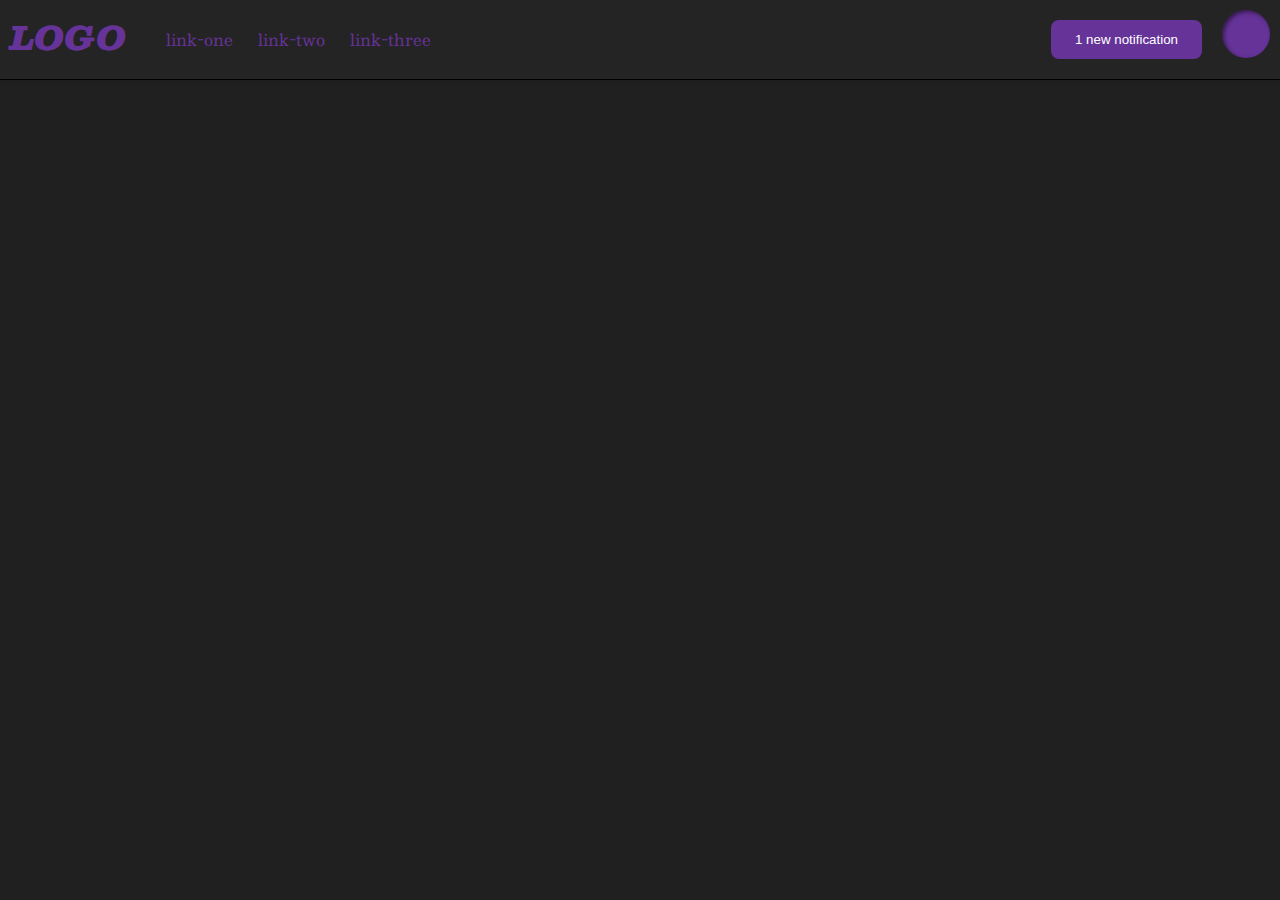
<file: foundations/flex/03-flex-header-2/index.html>
<!DOCTYPE html>
<html lang="en">
  <head>
    <meta charset="UTF-8">
    <meta http-equiv="X-UA-Compatible" content="IE=edge">
    <meta name="viewport" content="width=device-width, initial-scale=1.0">
    <title>Flex Header 2</title>
    <link rel="stylesheet" href="style.css">
  </head>
  <body>
    <div class="header">
      <div class="left-section">
        <div class="logo">
          LOGO
        </div>
        
        <ul class="links">
          <li><a href="https://google.com">link-one</a></li>
          <li><a href="https://google.com">link-two</a></li>
          <li><a href="https://google.com">link-three</a></li>
        </ul>
      </div>

      <div class="right-section">
        <button class="notifications">
          1 new notification
        </button>
        <div class="profile-image"></div>
      </div>
    </div>
  </body>
</html>
</file>
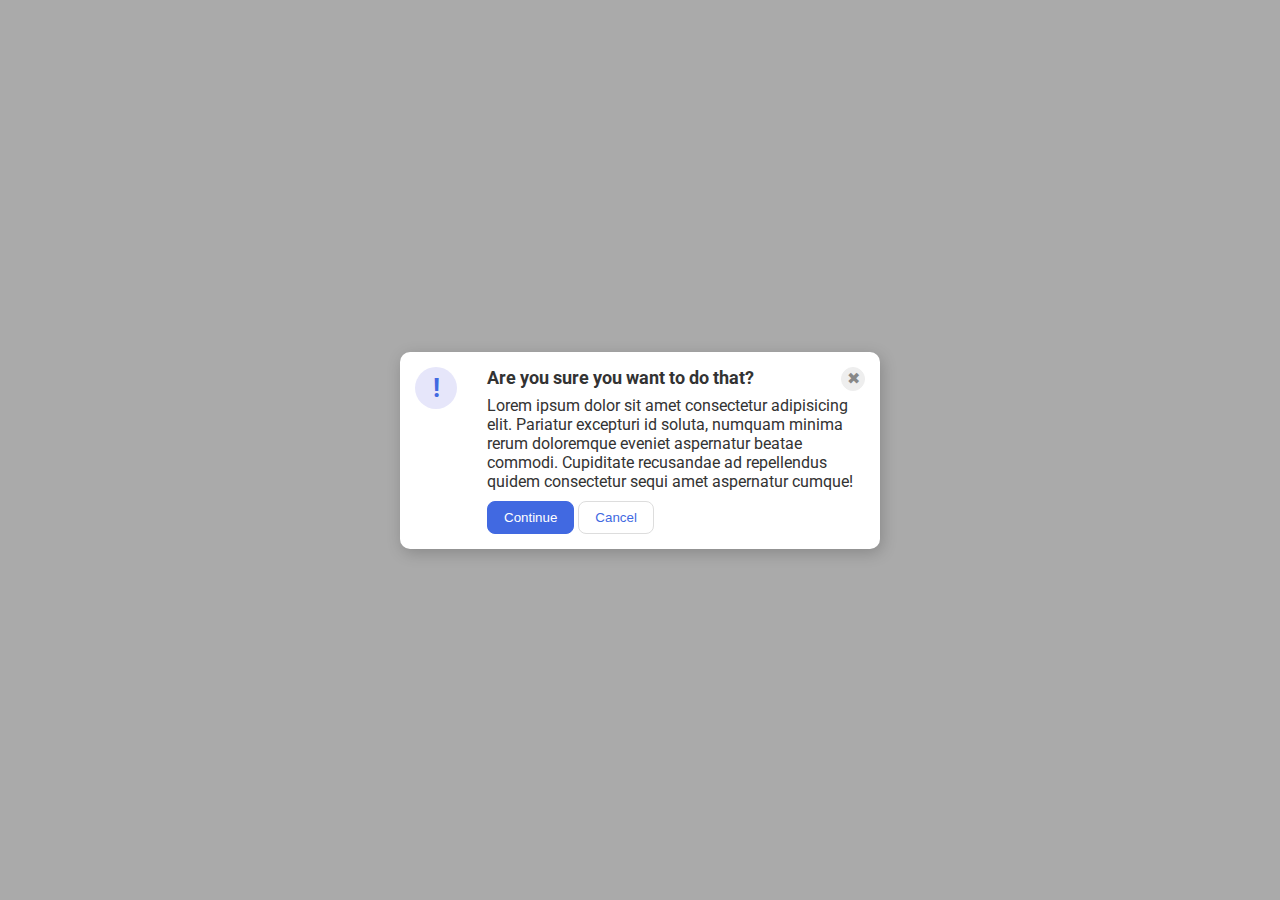
<file: foundations/flex/05-flex-modal/index.html>
<!DOCTYPE html>
<html lang="en">
  <head>
    <meta charset="UTF-8">
    <meta http-equiv="X-UA-Compatible" content="IE=edge">
    <meta name="viewport" content="width=device-width, initial-scale=1.0">
    <link rel="stylesheet" href="style.css">
    <title>Modal</title>
  </head>
  <body>
    <div class="modal">
      <div class="left">
        <div class="icon">!</div>
      </div>
      
      <div class="right">
        
        <div class="box1">
          <div class="header">Are you sure you want to do that?</div>
          <button class="close-button">✖</button>
        </div>
        
        <div class="box2">
          <div class="text">Lorem ipsum dolor sit amet consectetur adipisicing elit. Pariatur excepturi id soluta, numquam minima rerum doloremque eveniet aspernatur beatae commodi. Cupiditate recusandae ad repellendus quidem consectetur sequi amet aspernatur cumque!</div>
        </div>
        
        <div class="box3">
          <button class="continue">Continue</button>
          <button class="cancel">Cancel</button>
        </div>
      </div>
    </div>
  </body>
</html>
</file>
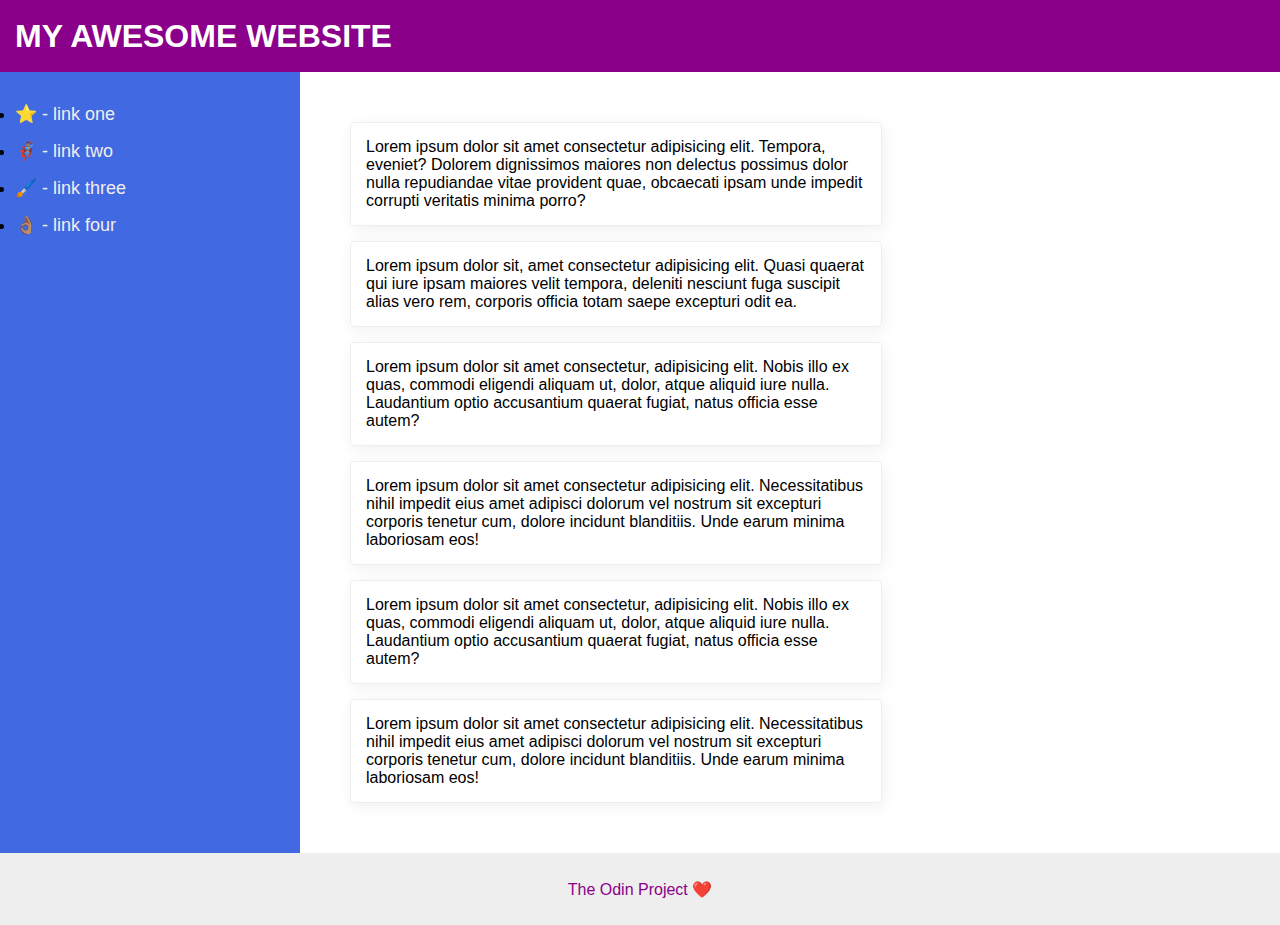
<file: foundations/flex/07-flex-layout-2/index.html>
<!DOCTYPE html>
<html lang="en">
  <head>
    <meta charset="UTF-8">
    <meta http-equiv="X-UA-Compatible" content="IE=edge">
    <meta name="viewport" content="width=device-width, initial-scale=1.0">
    <title>The Holy Grail</title>
    <link rel="stylesheet" href="style.css">
  </head>
  <body>
    <div class="header">
      MY AWESOME WEBSITE
    </div>
    
    <div class="container-content">
      <div class="sidebar">
        <ul>
          <li><a href="#">⭐ - link one</a></li>
          <li><a href="#">🦸🏽‍♂️ - link two</a></li>
          <li><a href="#">🖌️ - link three</a></li>
          <li><a href="#">👌🏽 - link four</a></li>
        </ul>
      </div>

      <div class="container-card">
        <div class="card">Lorem ipsum dolor sit amet consectetur adipisicing elit. Tempora, eveniet? Dolorem dignissimos maiores non delectus possimus dolor nulla repudiandae vitae provident quae, obcaecati ipsam unde impedit corrupti veritatis minima porro?</div>
        <div class="card">Lorem ipsum dolor sit, amet consectetur adipisicing elit. Quasi quaerat qui iure ipsam maiores velit tempora, deleniti nesciunt fuga suscipit alias vero rem, corporis officia totam saepe excepturi odit ea.</div>
        <div class="card">Lorem ipsum dolor sit amet consectetur, adipisicing elit. Nobis illo ex quas, commodi eligendi aliquam ut, dolor, atque aliquid iure nulla. Laudantium optio accusantium quaerat fugiat, natus officia esse autem?</div>
        <div class="card">Lorem ipsum dolor sit amet consectetur adipisicing elit. Necessitatibus nihil impedit eius amet adipisci dolorum vel nostrum sit excepturi corporis tenetur cum, dolore incidunt blanditiis. Unde earum minima laboriosam eos!</div>
        <div class="card">Lorem ipsum dolor sit amet consectetur, adipisicing elit. Nobis illo ex quas, commodi eligendi aliquam ut, dolor, atque aliquid iure nulla. Laudantium optio accusantium quaerat fugiat, natus officia esse autem?</div>
        <div class="card">Lorem ipsum dolor sit amet consectetur adipisicing elit. Necessitatibus nihil impedit eius amet adipisci dolorum vel nostrum sit excepturi corporis tenetur cum, dolore incidunt blanditiis. Unde earum minima laboriosam eos!</div>
      </div>
    </div>

    
    <div class="footer">
      The Odin Project ❤️
    </div>
  </body>
</html>
</file>
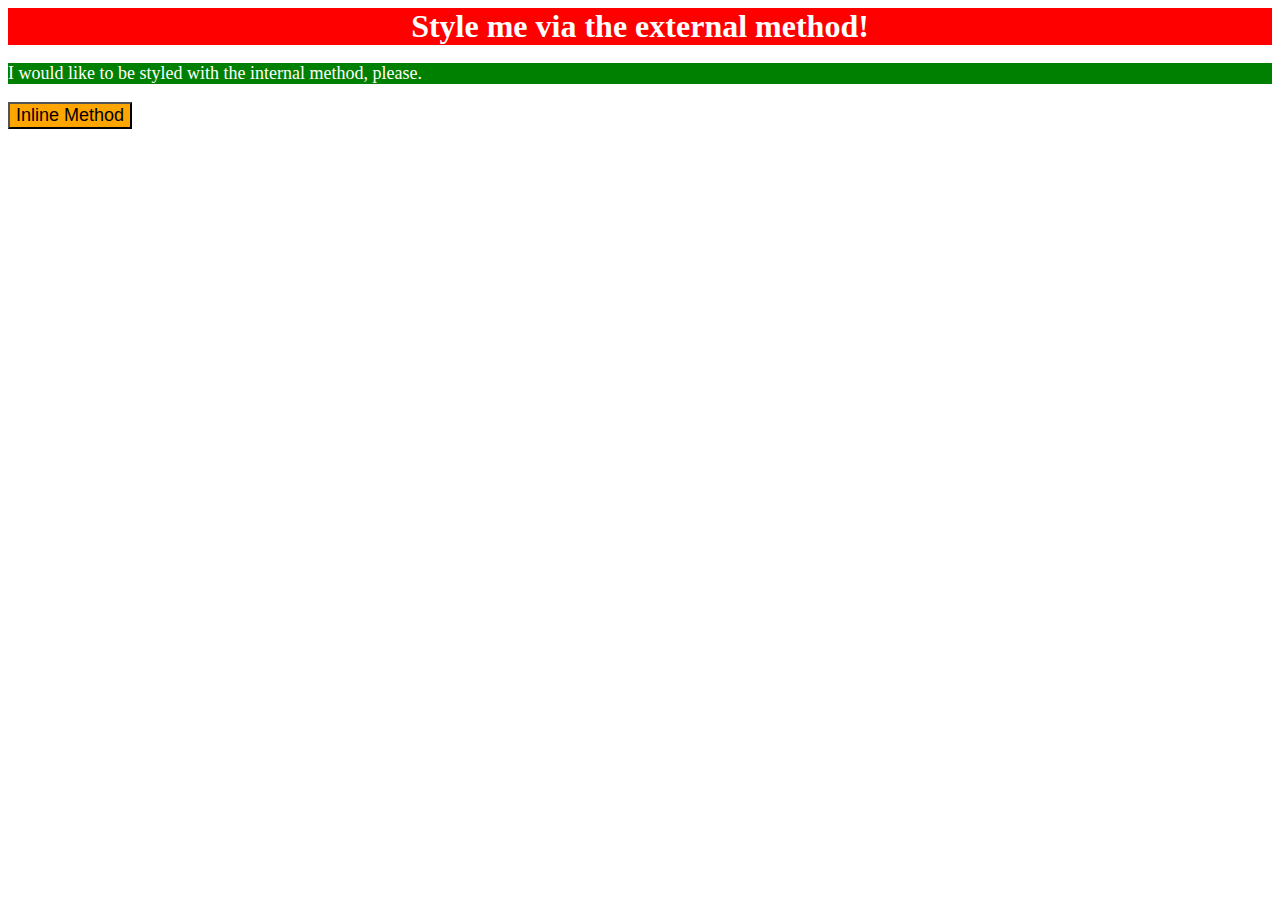
<file: foundations/intro-to-css/01-css-methods/index.html>
<!DOCTYPE html>
<html lang="en">
  <head>
    <meta charset="UTF-8">
    <meta http-equiv="X-UA-Compatible" content="IE=edge">
    <meta name="viewport" content="width=device-width, initial-scale=1.0">
    <title>Methods for Adding CSS</title>
    <link rel="stylesheet" href="styles.css">

    <!-- inline styling for the paragraph elements -->
    <style>
      p {
        background-color: green;
        color: white;
        font-size: 18px;
      }
    </style>
  </head>
  <body>
    <div>Style me via the external method!</div>
    <p>I would like to be styled with the internal method, please.</p>
    <button style="background-color: orange; font-size: 18px;">Inline Method</button>
  </body>
</html>
</file>
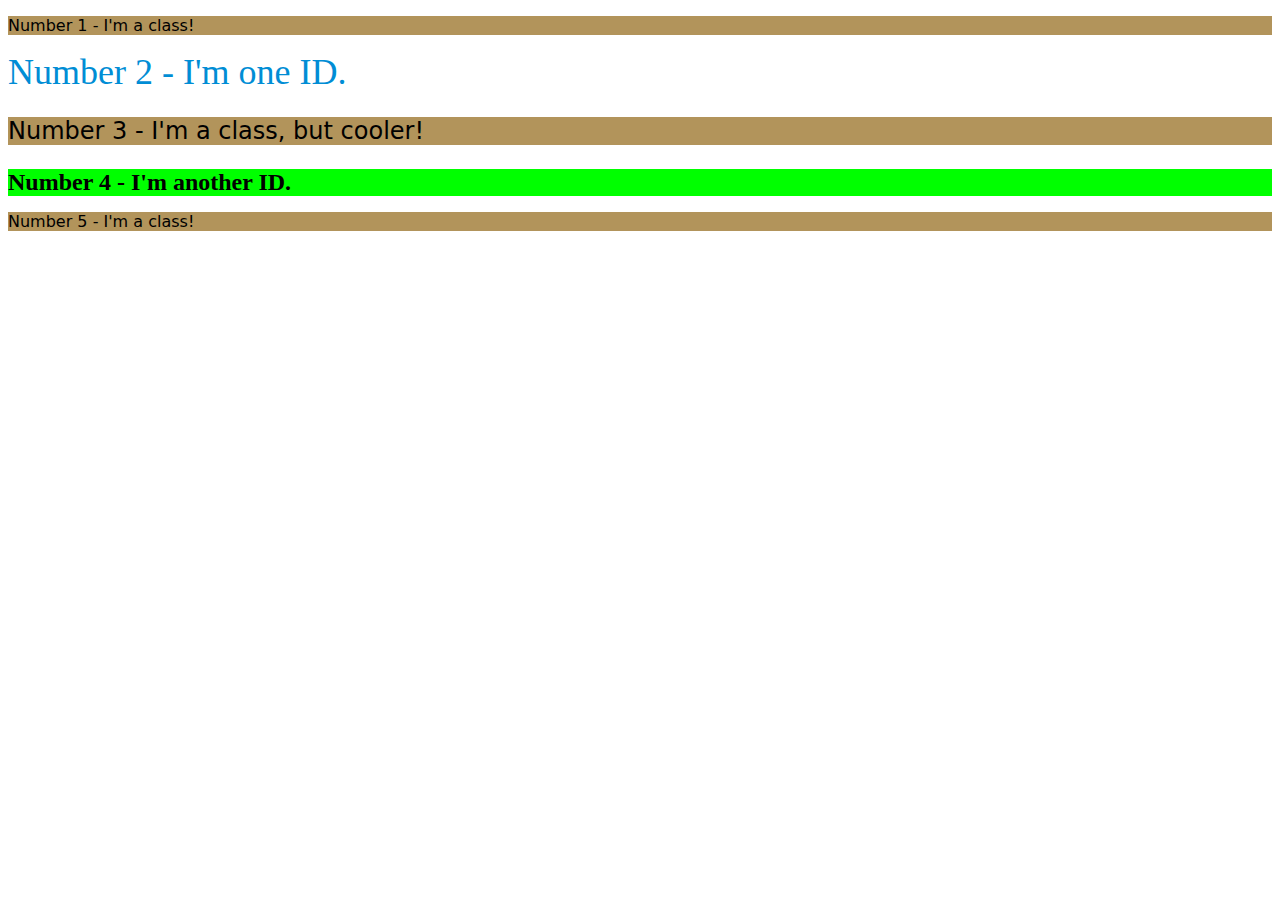
<file: foundations/intro-to-css/02-class-id-selectors/index.html>
<!DOCTYPE html>
<html lang="en">
  <head>
    <meta charset="UTF-8">
    <meta http-equiv="X-UA-Compatible" content="IE=edge">
    <meta name="viewport" content="width=device-width, initial-scale=1.0">
    <title>Class and ID Selectors</title>
    <link rel="stylesheet" href="style.css">
  </head>
  <body>
    <p class="odd-numbers">Number 1 - I'm a class!</p>
    <div id="second-element">Number 2 - I'm one ID.</div>
    <p class="odd-numebrs, third-element">Number 3 - I'm a class, but cooler!</p>
    <div id="fourth-element">Number 4 - I'm another ID.</div>
    <p class="odd-numbers">Number 5 - I'm a class!</p>
  </body>
</html>
</file>
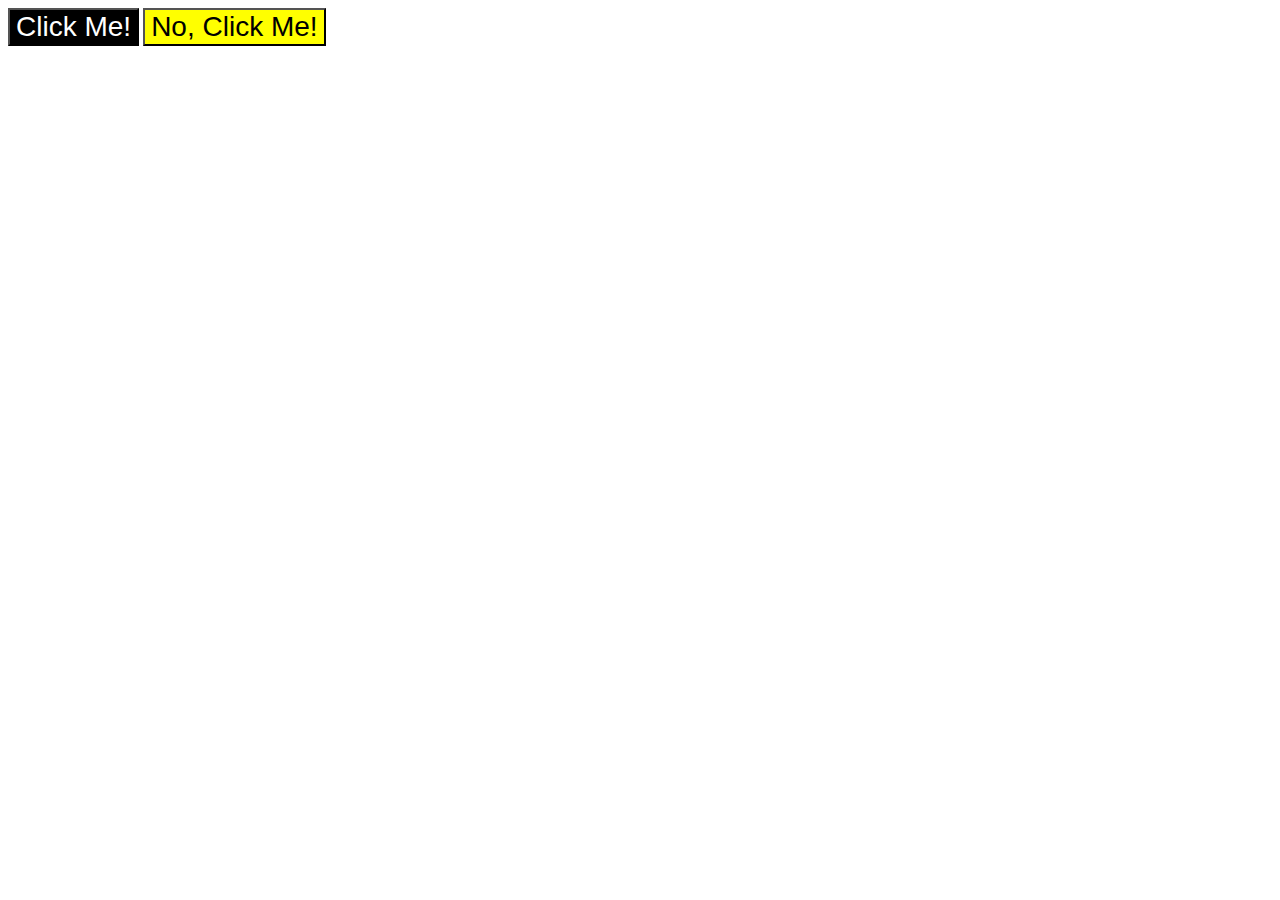
<file: foundations/intro-to-css/03-grouping-selectors/index.html>
<!DOCTYPE html>
<html lang="en">
  <head>
    <meta charset="UTF-8">
    <meta http-equiv="X-UA-Compatible" content="IE=edge">
    <meta name="viewport" content="width=device-width, initial-scale=1.0">
    <title>Grouping Selectors</title>
    <link rel="stylesheet" href="style.css">
  </head>
  <body>
    <button class="black-button adjust-font-size">Click Me!</button>
    <button class="yellow-button adjust-font-size">No, Click Me!</button>
  </body>
</html>
</file>
<file: foundations/flex/03-flex-header-2/style.css>
/* this is some magical font-importing.  
you'll learn about it later. */
@import url('https://fonts.googleapis.com/css2?family=Besley:ital,wght@0,400;1,900&display=swap');

body {
  margin: 0;
  background: #202020;
  font-family: Besley, serif;
}

.header {
  background: rgb(36, 36, 36);
  border-bottom: 1px solid #000000;
  box-shadow: 0 0 8px rgba(0,0,0,.1);
  display: flex;
  padding: 10px;
}

.left-section {
  display: flex;
  margin: 0 auto 0 0;
}

.right-section {
  display: flex;
  gap: 10px;
}

.profile-image {
  background: rebeccapurple;
  box-shadow: inset 2px 2px 4px rgba(0,0,0,.5);
  border-radius: 50%;
  width: 48px;
  height: 48px;
}

.logo {
  color: rebeccapurple;
  font-size: 32px;
  font-weight: 900;
  font-style: italic;
}

button {
  border: none;
  border-radius: 8px;
  background: rebeccapurple;
  color: white;
  padding: 8px 24px;
  margin: 10px;
}

a {
  /* this removes the line under our links */
  text-decoration: none;
  color: rebeccapurple;
}

ul {
  list-style-type: none;
  display: flex;
  gap: 25px;
}
</file>
<file: foundations/flex/05-flex-modal/style.css>
@import url('https://fonts.googleapis.com/css2?family=Roboto:wght@400;700&display=swap');

html, body {
  height: 100%;
}

body {
  font-family: Roboto, sans-serif;
  margin: 0;
  background: #aaa;
  color: #333;
  /* I'll give you this one for free lol */
  display: flex;
  align-items: center;
  justify-content: center;
}

.modal {
  background: white;
  width: 480px;
  border-radius: 10px;
  box-shadow: 2px 4px 16px rgba(0,0,0,.2);
  display: flex;
}

.header {
  font-weight: bold;
  font-size: large;
}

.left, .right {
  display: flex;
  flex-direction: column;
  margin: 0px;
  padding: 15px;
}

.box1 {
  padding: 0px;
  margin-bottom: 5px;
  display: flex;
  justify-content: space-between;
  flex-direction: row;
}

.box2 {
  margin-bottom: 10px;
}

.icon {
  color: royalblue;
  font-size: 26px;
  font-weight: 700;
  background: lavender;
  width: 42px;
  height: 42px;
  border-radius: 50%;
  display: flex;
  align-items: center;
  justify-content: center;
}

.close-button {
  background: #eee;
  border-radius: 50%;
  color: #888;
  font-weight: 400;
  font-size: 16px;
  height: 24px;
  width: 24px;
  display: flex;
  align-items: center;
  justify-content: center;
  border: 1px solid #eee;
  padding: 0;
}

button {
  cursor: pointer;
  padding: 8px 16px;
  border-radius: 8px;
}

button.continue {
  background: royalblue;
  border: 1px solid royalblue;
  color: white;
}

button.cancel {
  background: white;
  border: 1px solid #ddd;
  color: royalblue;
}
</file>
<file: foundations/flex/07-flex-layout-2/style.css>
body {
  font-family: -apple-system, BlinkMacSystemFont, 'Segoe UI', Roboto, Oxygen, Ubuntu, Cantarell, 'Open Sans', 'Helvetica Neue', sans-serif;
  margin: 0;
  padding: 0;
  min-height: 100vh;
  display: flex;
  flex-direction: column;
}

.header {
  height: 72px;
  background: darkmagenta;
  color: white;
  padding-left: 15px;
  font-size: xx-large;
  font-weight: bolder;
  display: flex;
  align-items: center;
}

.footer {
  height: 72px;
  background: #eee;
  color: darkmagenta;
  display: flex;
  justify-content: center;
  align-items: center;
}

.container-content{
  display: flex;
  flex-direction: row;
  flex: 1;
}

.sidebar {
  min-width: 300px;
  background: royalblue;
  box-sizing: border-box;
}

.container-card {
  padding: 50px;
  display: flex;
  flex-flow: row wrap;
  gap: 15px;
}

.card {
  border: 1px solid #eee;
  box-shadow: 2px 4px 16px rgba(0,0,0,.06);
  border-radius: 4px;
  padding: 15px;
  flex: 0 0 500px;
}

ul {
  padding: 15px;
  display: flex;
  flex-direction: column;
  gap: 15px;
}

a {
  list-style-type: none;
  text-decoration: none;
  font-size: large;
  color: #eee;
}
</file>
<file: foundations/intro-to-css/01-css-methods/styles.css>
div {
    background-color: red;
    color: white;
    font-size: 32px;
    text-align: center;
    font-weight: 700;
}
</file>
<file: foundations/intro-to-css/02-class-id-selectors/style.css>
/* Add CSS Styling */
.odd-numbers, .third-element {
    background-color: #B2945B;
    font-family: Verdana, "DejaVu Sans", sans-serif;
}

#second-element {
    color: #008DD5;
    font-size: 36px;
}

.third-element {
    font-size: 24px;
}

#fourth-element {
    background-color: #00FF00;
    font-size: 24px;
    font-weight: bold;
}
</file>
<file: foundations/intro-to-css/03-grouping-selectors/style.css>
/* Add CSS Styling */
.black-button {
    background-color: black;
    color: white;
}

.yellow-button {
    background-color: yellow;
}

.adjust-font-size {
    font-size: 28px;
    font-family: "Helvetica", "Times New Roman", sans-serif;
}
</file>
